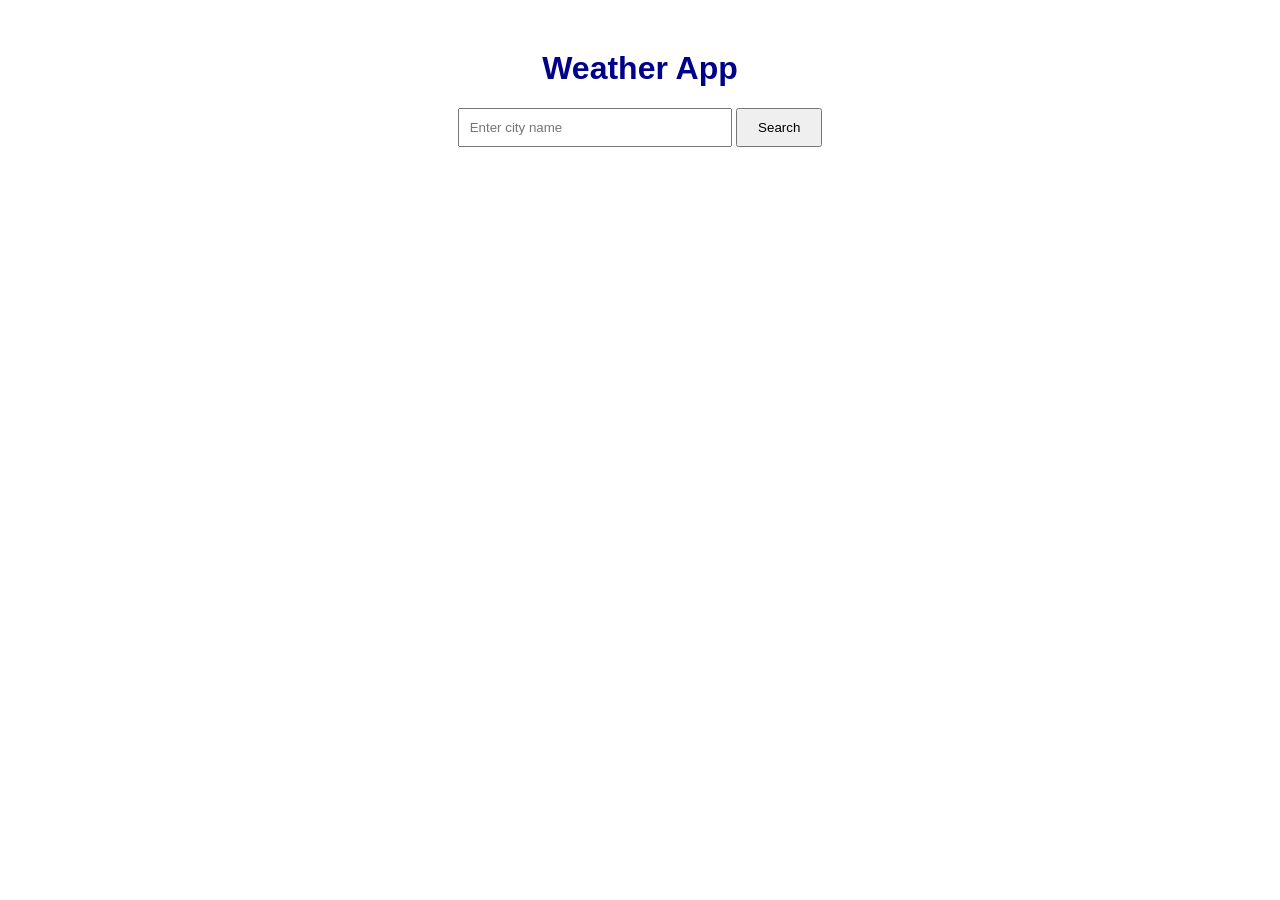
<file: P7/index.html>
<!DOCTYPE html>
<html>
<head>
    <title>Weather App</title>
    <link rel="stylesheet" href="style.css">
</head>
<body>
    <h1>Weather App</h1>
    <input
        type="text"
        id="cityInput"
        placeholder="Enter city name">
    <button id="searchButton">
        Search
    </button>
    <div id="weatherResult"></div>
    <script src="script.js"></script>
</body>
</html>
</file>
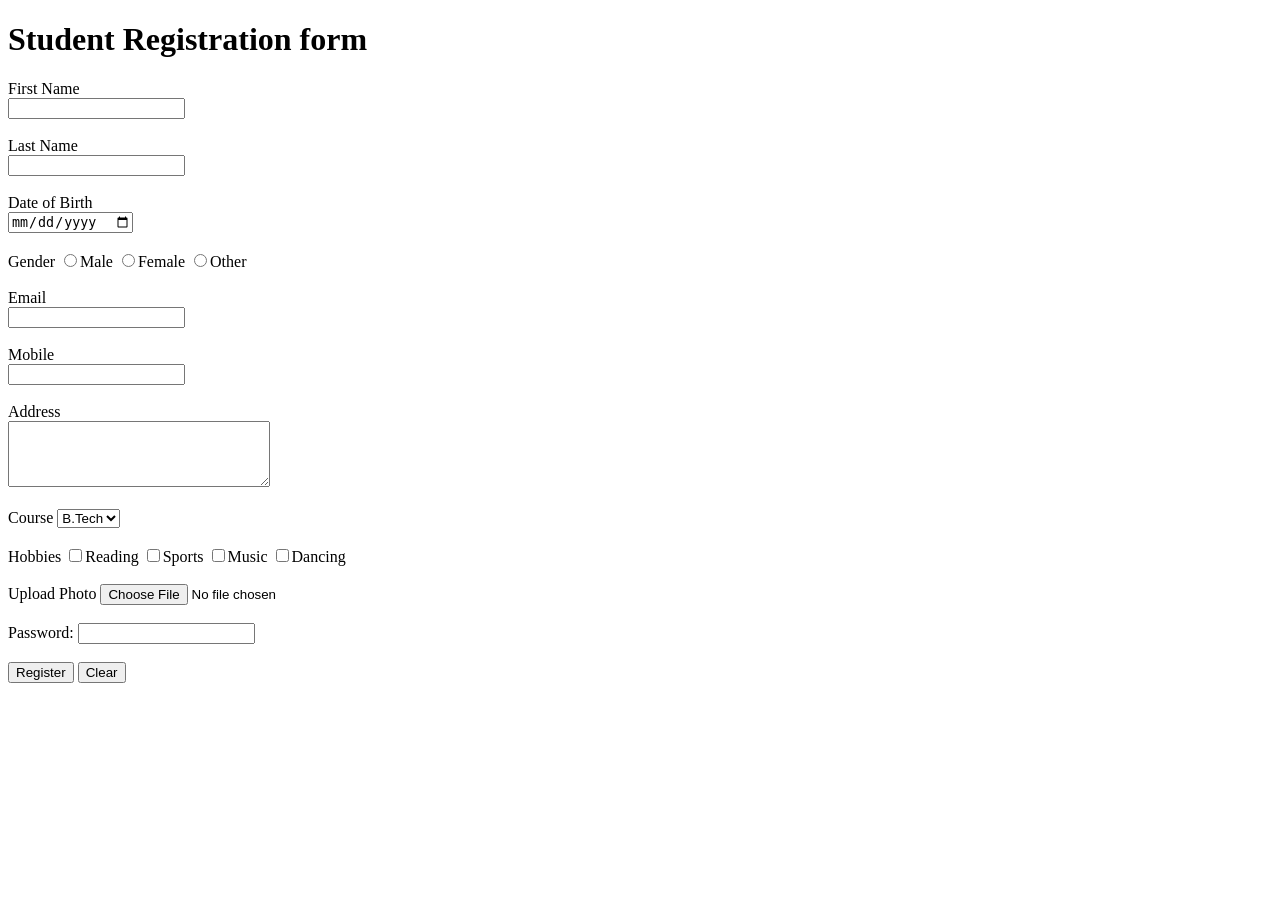
<file: Practical2/regform.html>
<!DOCTYPE html>
<html>
    <head>
        <title>Registration Form</title>
    </head>
    <body>
        <h1>Student Registration form</h1>
        <form>
            First Name<br>
            <input type ="text"><br><br>
            Last Name<br>
            <input type ="text"><br><br>
            Date of Birth<br>
            <input type ="date"><br><br>
            Gender
            <input type ="radio"name="g">Male
            <input type ="radio"name="g">Female
            <input type ="radio"name="g">Other
            <br><br>
            Email<br>
            <input type ="email"><br><br>
            Mobile<br>
            <input type ="tel"><br><br>
            Address<br>
            <textarea rows="4" cols="30"></textarea><br><br>
            Course
            <select>
                <option >B.Tech</option>
                <option >MBA</option>
                <option >B.Com</option>
            </select><br><br>
            Hobbies
            <input type="checkbox">Reading
            <input type="checkbox">Sports
            <input type="checkbox">Music
            <input type="checkbox">Dancing
            <br><br>
            Upload Photo
            <input type="file"><br><br>
            Password:
            <input type="password"><br><br>

            <input type="submit" value="Register">
            <input type="reset" value="Clear">
        </form>
    </body>
</html>
</file>
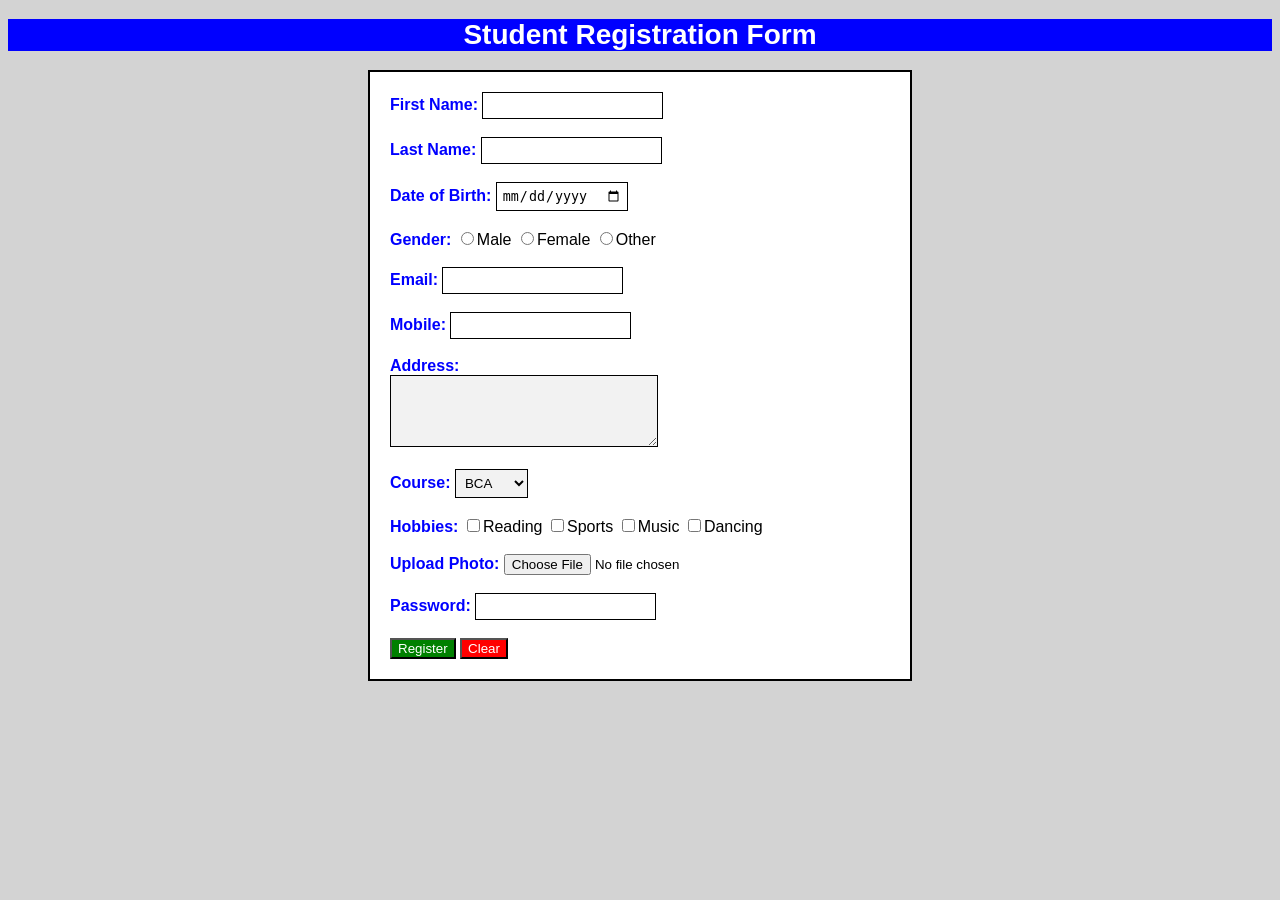
<file: Practical3/regform.html>
<!DOCTYPE html>
<html>
<head>
    <title>Student Registration Form</title>
    <link rel="stylesheet" href="style.css">
    <style>
        body {
            background-color: lightgray;
            font-family: Arial;
        }

        form {
            width: 500px;
            margin: auto;
            background-color: white;
            padding: 20px;
        }

        h1 {
            font-size: 28px;
        }
    </style>
</head>
<body>
<h1 style="color: white; background-color: blue; text-align: center;">
        Student Registration Form
    </h1>
    <form>
        <label style="color: blue; font-weight: bold;">First Name:</label>
        <input type="text">
        <br><br>
        <label style="color: blue; font-weight: bold;">Last Name:</label>
        <input type="text">
        <br><br>
        <label style="color: blue; font-weight: bold;">Date of Birth:</label>
        <input type="date">
        <br><br>
        <label style="color: blue; font-weight: bold;">Gender:</label>
        <input type="radio" name="g">Male
        <input type="radio" name="g">Female
        <input type="radio" name="g">Other
        <br><br>
        <label style="color: blue; font-weight: bold;">Email:</label>
        <input type="email">
        <br><br>
        <label style="color: blue; font-weight: bold;">Mobile:</label>
        <input type="tel">
        <br><br>
        <label style="color: blue; font-weight: bold;">Address:</label>
        <br>
        <textarea style="background-color: #f2f2f2;" rows="4" cols="30"></textarea>
        <br><br>
        <label style="color: blue; font-weight: bold;">Course:</label>
        <select style="background-color: #f2f2f2;">
            <option>BCA</option>
            <option>B.Sc</option>
            <option>B.Com</option>
            <option>B.Tech</option>
            <option>BA</option>
        </select>
        <br><br>
        <label style="color: blue; font-weight: bold;">Hobbies:</label>
        <input type="checkbox">Reading
        <input type="checkbox">Sports
        <input type="checkbox">Music
        <input type="checkbox">Dancing
        <br><br>
        <label style="color: blue; font-weight: bold;">Upload Photo:</label>
        <input type="file">
        <br><br>
        <label style="color: blue; font-weight: bold;">Password:</label>
        <input type="password">
        <br><br>
        <input type="submit" value="Register"
               style="background-color: green; color: white;">

        <input type="reset" value="Clear"
               style="background-color: red; color: white;">

    </form>
</body>
</html>
</file>
<file: P7/style.css>
body{
    font-family: Arial;
    text-align: center;
    margin-top: 50px;}
h1{
    color: darkblue;}
input{
    padding: 10px;
    width: 250px;}
button{
    padding: 10px 20px;
    cursor: pointer;}
#weatherResult{
    margin-top: 30px;}
</file>
<file: Practical3/style.css>
input[type="text"],
input[type="email"],
input[type="tel"],
input[type="password"],
input[type="date"],
textarea,
select {
    padding: 5px;
    border: 1px solid black;
}

input[type="submit"] {
    background-color: green;
    color: white;
}

input[type="reset"] {
    background-color: red;
    color: white;
}

form {
    border: 2px solid black;
}

h1 {
    font-size: 28px;
}
</file>
